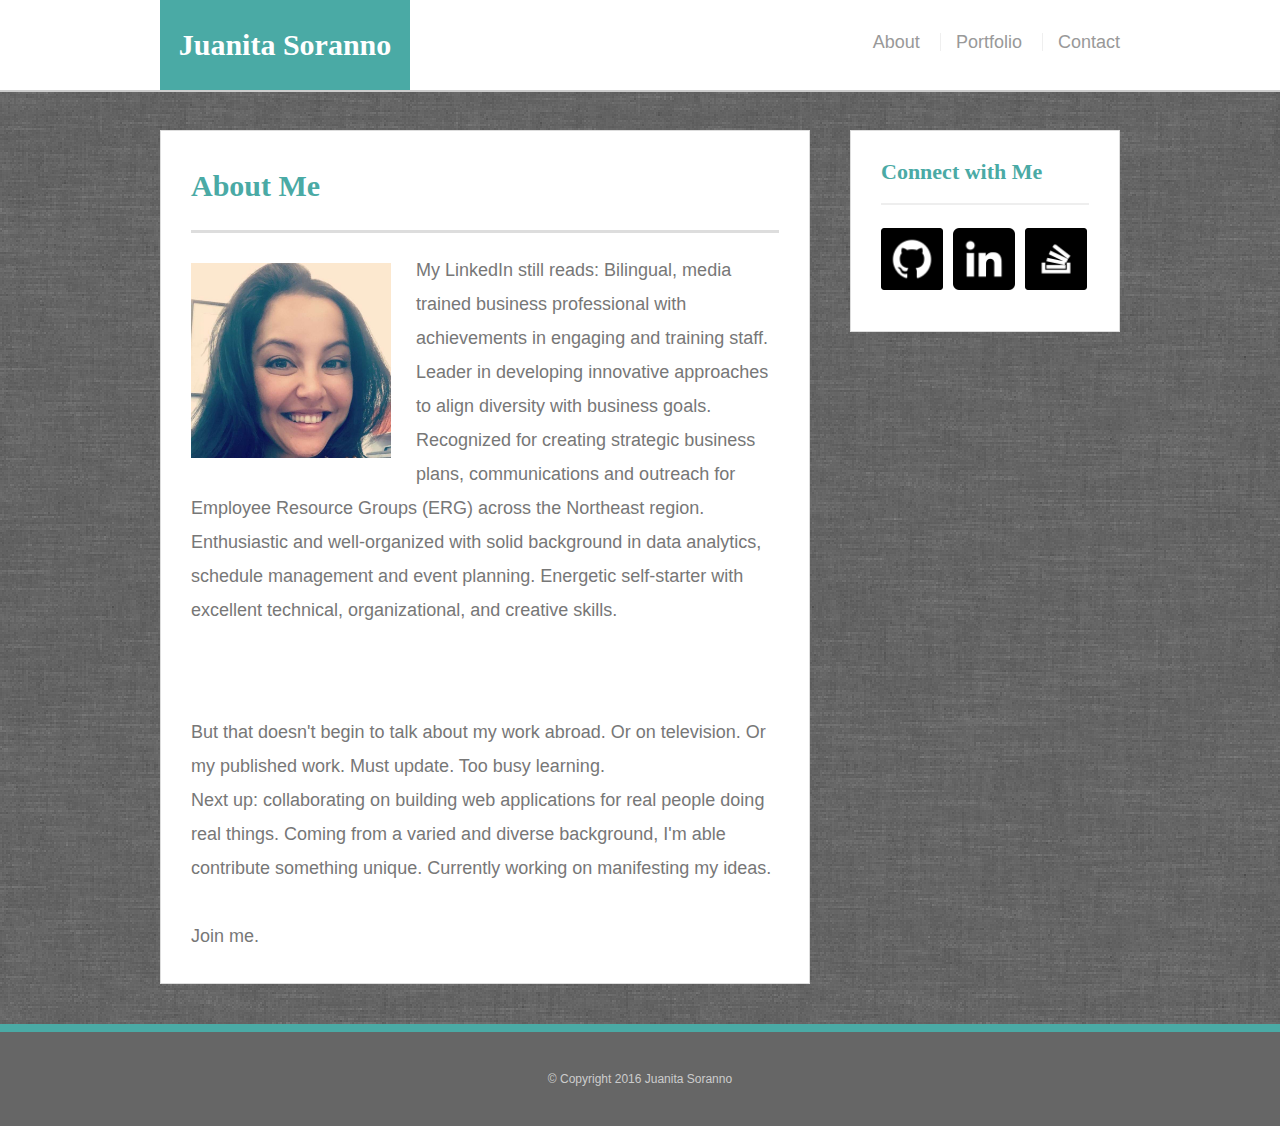
<file: index.html>
<!doctype html>
<html>
<head>
	<meta name="viewport" content="width=device-width, initial-scale=1">
	<meta charset="UTF-8">
	<title>About | Juanita Soranno</title>
	<link rel="stylesheet" type="text/css" href="assets/css/style.css">
</head>
<body>

	<header id="masthead">
		<div class="container">
			<a href="index.html" id="logo">Juanita Soranno</a>
			<nav>
				<a href="index.html">About</a>
				<a href="portfolio.html">Portfolio</a>
				<a href="contact.html">Contact</a>
			</nav>
		</div>
	</header>

	<main class="container">
		<section class="main-section">
			<h1>About Me</h1>
<!-- Adjust height and width for profile picture maybe Slack? -->
			<img src="assets/images/profile.jpg" class="profile-image">

			<p>My LinkedIn still reads: Bilingual, media trained business professional with achievements in engaging and training staff. Leader in developing innovative approaches to align diversity with business goals. Recognized for creating strategic business plans, communications and outreach for Employee Resource Groups (ERG) across the Northeast region. Enthusiastic and well-organized with solid background in data analytics, schedule management and event planning. Energetic self-starter with excellent technical, organizational, and creative skills.</p>

			<br> <br> But that doesn't begin to talk about my work abroad. Or on television. Or my published work. Must update. Too busy learning.
           	
           	<br><strong>Next up</strong>: collaborating on building web applications for real 	
           	people doing real things. Coming from a varied and diverse background, I'm able 	
           	contribute something unique. Currently working on manifesting my ideas.
           	
           	 <br><br> Join me.</p>

		</section>

		<section class="sidebar">
			<div id="connect">
				<h2>Connect with Me</h2>

				<img src="assets/images/giticon.png" class="social" alt="Github">
				<img src="assets/images/linkedinicon.png" class="social" alt="LinkedIn">
				<img src="assets/images/stackoverflowicon.png" class="social" alt="Stack Overflow">
			</div>
		</section>
	</main>

	<footer>
		<div class="container">
			&copy; Copyright 2016 Juanita Soranno
		</div>
	</footer>
</body>
</html>
</file>
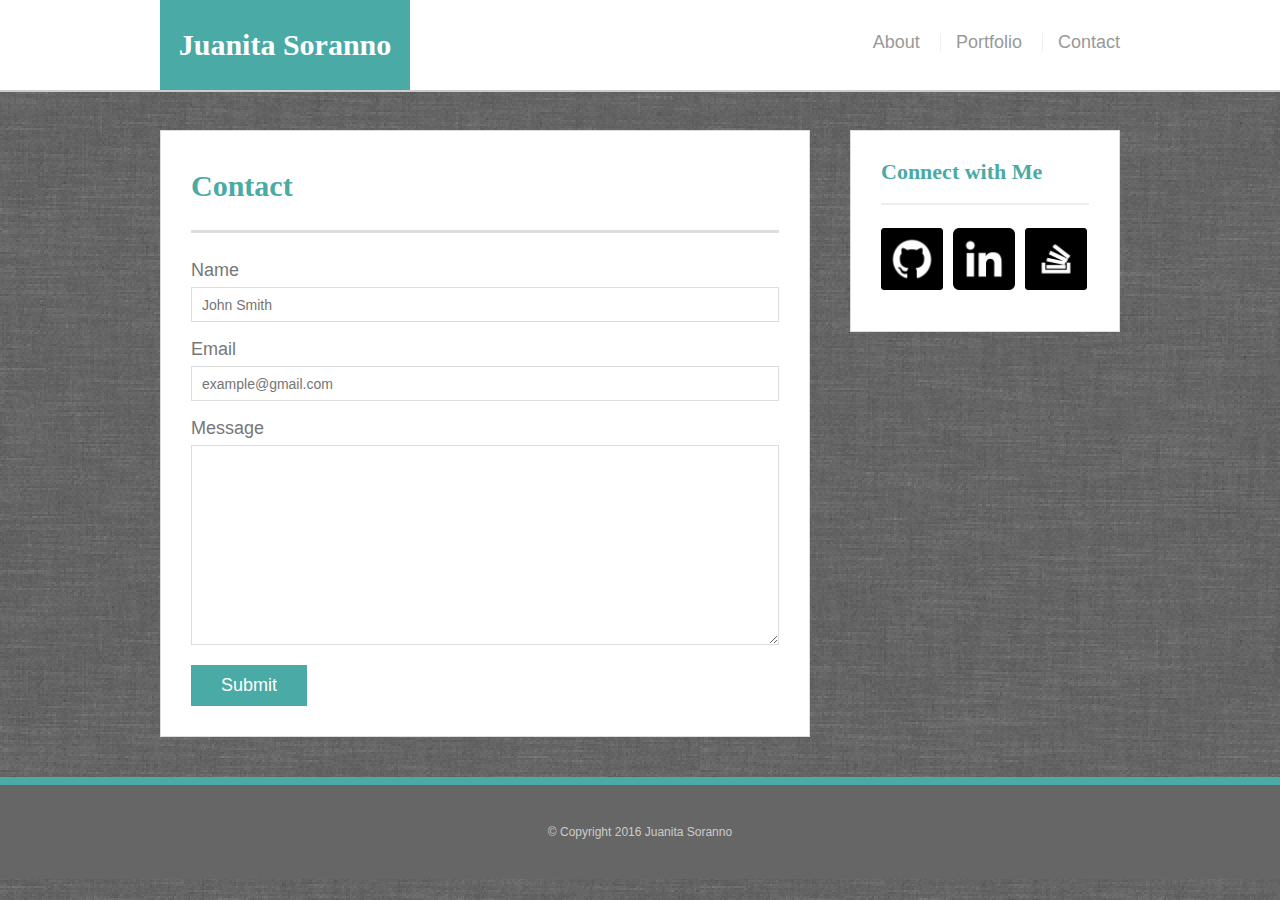
<file: contact.html>
<!doctype html>
<html>
<head>
	<meta charset="UTF-8">
	<meta name="viewport" content="width=device-width, initial-scale=1.0">
	<title>Contact | Your Name</title>
	<link rel="stylesheet" type="text/css" href="assets/css/style.css">
</head>
<body>

	<header id="masthead">
		<div class="container">
			<a href="index.html" id="logo">Juanita Soranno</a>
			<nav>
				<a href="index.html">About</a>
				<a href="portfolio.html">Portfolio</a>
				<a href="contact.html">Contact</a>
			</nav>
		</div>
	</header>

	<main class="container">
		<section class="main-section">
			<h1>Contact</h1>

			<form id="contact-form">
				<ul>
					<li>
						<label for="name">Name</label>
						<input type="text" id="name" name="name" placeholder="John Smith" required="required">
					</li>
					<li>
						<label for="email">Email</label>
						<input type="email" id="email" name="email" placeholder="example@gmail.com" required="required">
					</li>
					<li>
						<label for="message">Message</label>
						<textarea id="message" name="message" required="required"></textarea>
					</li>
				</ul>
				<input type="submit">
			</form>

		</section>

		<section class="sidebar">
			<div id="connect">
				<h2>Connect with Me</h2>

				<img src="assets/images/giticon.png" class="social" alt="Github">
                <img src="assets/images/linkedinicon.png" class="social" alt="LinkedIn">
                <img src="assets/images/stackoverflowicon.png" class="social" alt="Stack Overflow">
			</div>
		</section>
	</main>

	<footer>
		<div class="container">
			&copy; Copyright 2016 Juanita Soranno
		</div>
	</footer>
</body>
</html>
</file>
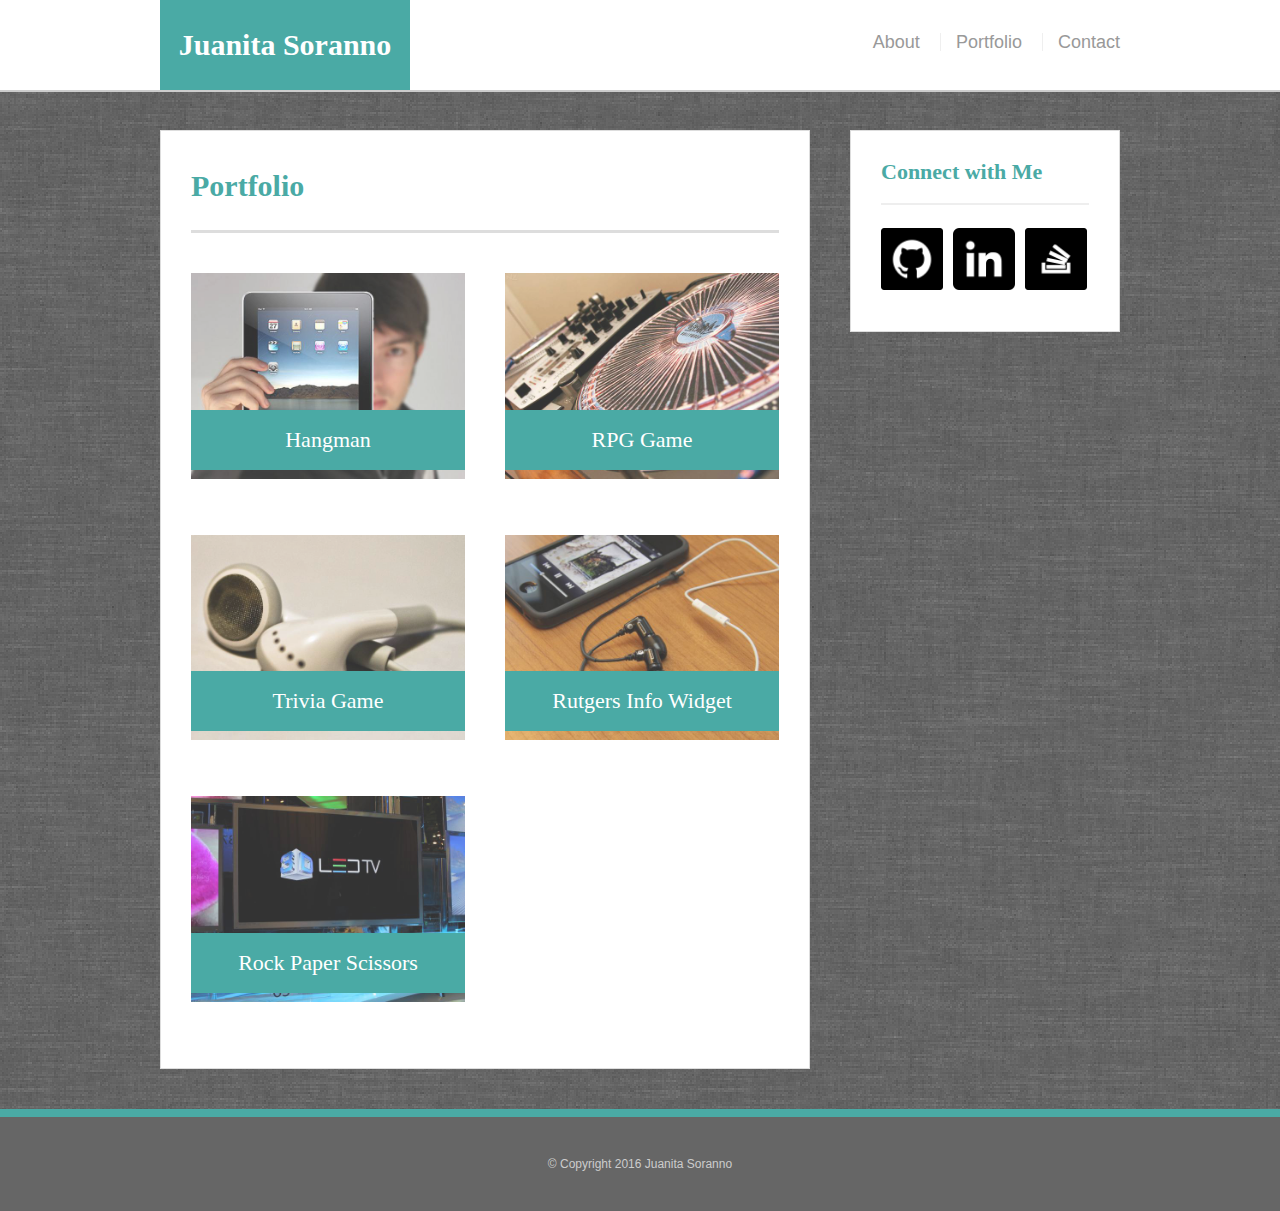
<file: portfolio.html>
<!DOCTYPE html>
<html lang="en">
<head>
	<meta charset="UTF-8">
	<meta name="viewport" content="width=device-width, initial-scale=1">
	<title>Portfolio | Juanita Soranno</title>
	<link rel="stylesheet" type="text/css" href="assets/css/style.css">
</head>
<body>

	<header id="masthead">
		<div class="container">
			<a href="index.html" id="logo">Juanita Soranno</a>
			<nav>
				<a href="index.html">About</a>
				<a href="portfolio.html">Portfolio</a>
				<a href="contact.html">Contact</a>
			</nav>
		</div>
	</header>

	<main class="container">
		<section class="main-section">
			<h1>Portfolio</h1>

			<div class="work">
				<img src="assets/images/technics-q-c-640-480-1.jpg" alt="hangman">

				<h3>Hangman</h3>
			</div>
			<div class="work">
				<img src="assets/images/technics-q-c-640-480-2.jpg" alt="RPG Game">

				<h3>RPG Game</h3>
			</div>
			<div class="work">
				<img src="assets/images/technics-q-c-640-480-5.jpg" alt="Trivia Game">

				<h3>Trivia Game</h3>
			</div>
			<div class="work">
				<img src="assets/images/technics-q-c-640-480-7.jpg" alt="Rutgers Info Widget">

				<h3>Rutgers Info Widget</h3>
			</div>
			<div class="work">
				<img src="assets/images/technics-q-c-640-480-9.jpg"  alt="Rock Paper Scissors">

				<h3>Rock Paper Scissors</h3>
			</div>

		</section>

		<section class="sidebar">
			<div id="connect">
				<h2>Connect with Me</h2>

				<img src="assets/images/giticon.png" class="social" alt="Github">
				<img src="assets/images/linkedinicon.png" class="social" alt="LinkedIn">
				<img src="assets/images/stackoverflowicon.png" class="social" alt="Stack Overflow">
			</div>
		</section>
	</main>

	<footer>
		<div class="container">
			&copy; Copyright 2016 Juanita Soranno
		</div>
	</footer>
</body>
</html>
</file>
<file: assets/css/style.css>
@import url("reset.css");

body {
	background: url("../images/grey_wash_wall_@2X.png");
	font-size: 18px;
	line-height: 34px;
	font-family: 'Arial', 'Helvetica Neue', Helvetica, sans-serif;
	color: #777;
}

* {
	box-sizing: border-box;
}

/*general*/

.container {
	width: 100%;
	max-width: 960px;
	margin: 0 auto;
	clear: both;
}
h1, 
h2,
h3,
p {
	margin-bottom: 20px;
}
p:last-child {
	margin-bottom: 0;
}
h1, h2, h3 {
	font-family: 'Georgia', Times, Times New Roman, serif;
	font-weight: 700;
	color: #4aaaa5;
}
h1 {
	font-size: 30px;
	line-height: 49px;
	border-bottom: 3px solid #ddd;
	padding-bottom: 20px;
}
h2,
h3 {
	font-size: 22px;
}

/*header*/

#masthead {
	background: #fff;
	margin: 0 0 30px;
	z-index: 99;
	color: #fff;
	overflow: auto;
	border-bottom: 2px solid #ccc;
	position: fixed;
	width: 100%;
}
#logo {
	width: 250px;
	height: 90px;
	background: #4aaaa5;
	float: left;
	font-family: 'Georgia', Times, Times New Roman, serif;
	text-align: center;
	line-height: 90px;
	color: #fff;
	font-weight: 700;
	font-size: 30px;
	text-decoration: none;
}
nav {
	float: right;
	margin-top: 25px;
}
nav a {
	color: #999;
	text-decoration: none;
	margin-left: 15px;
	display: inline-block;
	border-left: 1px solid #efefef;
	padding-left: 15px;
	line-height: 18px;
}
nav a:first-child {
	border-left: 0 none;
}

/*footer*/

footer {
	background: #666;
	color: #fff;
	padding: 30px 0;
	clear: both;
	border-top: 8px solid #4aaaa5;
	color: #ccc;
	font-size: 12px;
	text-align: center;
}

/*sidebar*/

.sidebar {
	background: #fff;
	padding: 30px;
	width: 100%;
	max-width: 270px;
	float: right;
	border: 1px solid #ddd;
	margin-bottom: 20px;
}
h3,
.sidebar h2 {
	border-bottom: 2px solid #eee;
	padding-bottom: 20px;
	margin-bottom: 15px;
	line-height: 22px;
}
.social {
	width: 62px;
	height: 62px;
	margin-top: 8px;
	margin-right: 5px;
}
.social:last-child {
	margin-right: 0;
}

/*main*/

main {
	padding-top: 130px;
}
.main-section {
	background: #fff;
	padding: 30px;
	margin: 0 0 40px 0;
	width: 100%;
	max-width: 650px;
	float: left;
	border: 1px solid #ddd;
}

/*portfolio page*/

.work {
	width: 274px;
	overflow: auto;
	position: relative;
	float: left;
	margin: 20px 0 25px;
}
.work:nth-child(even) {
	margin-right: 40px;
}
.work img {
	width: 100%;
	border: 0 none;
	opacity: .8;
}
.work h3 {
	border-bottom: 0;
	background: #4aaaa5;
	color: #fff;
	text-align: center;
	position: absolute;
	padding: 15px;
	width: 100%;
	bottom: 20px;
	line-height: 30px;
	margin-bottom: 0;
	font-weight: 300;
}
.profile-image {
	width: 200px;
	height: auto;
	margin-top: 10px;
	float: left;
	margin-right: 25px;
}

/*contact page*/

#contact-form ul {
	margin-bottom: 20px;
}
#contact-form li {
	margin-bottom: 10px;
}
label,
input[type=text],
input[type=email],
textarea {
	display: block;
	width: 100%;
}
input[type=text],
input[type=email],
textarea {
	height: 35px;
	border: 1px solid #ddd;
	padding: 0 10px;
	font-size: 14px;
}
textarea {
	height: 200px;
}
input[type=submit] {
	background: #4aaaa5;
	border: 0 none;
	color: #fff;
	font-size: 18px;
	padding: 10px 30px;
	cursor: pointer;
}

@media screen and (max-width: 980px) {
	.container {
		padding: 0 20px;
		max-width: 768px;
	}
	main.container {
		padding-top: 130px;
	}
	.main-section {
		max-width: 420px;
	}
	.work {
		width: 100%;
	}
	.profile-image {
		width: 100%;
		margin-bottom: 20px;
	}
}

@media screen and (max-width: 768px) {
	.main-section,
	.sidebar {
		max-width: 100%;
	}
	main {
		overflow: auto;
	}
	.work {
		width: 47%;
		margin-bottom: 10px;
	}
	.work:nth-child(even){
		margin-right: 0;
	} 
	.work:nth-child(odd) {
		float: right;
	}
	.profile-image {
		width: 50%;
	}
	.sidebar {
		margin-bottom: 40px;
	}
}

@media screen and (max-width: 640px) {
	#masthead {
		position: static;
		margin-bottom: 20px;
	}
	header .container {
		padding: 0;
	}
	main.container {
		padding-top: 0;
	}
	#logo,
	.work,
	.profile-image {
		width: 100%;
	}
	nav {
		text-align: center;
		width: 100%;
		margin: 15px 0;
	}
	nav a {
		width: 30%;
		padding-left: 0;
		margin-left: 0;
	}
}
</file>
